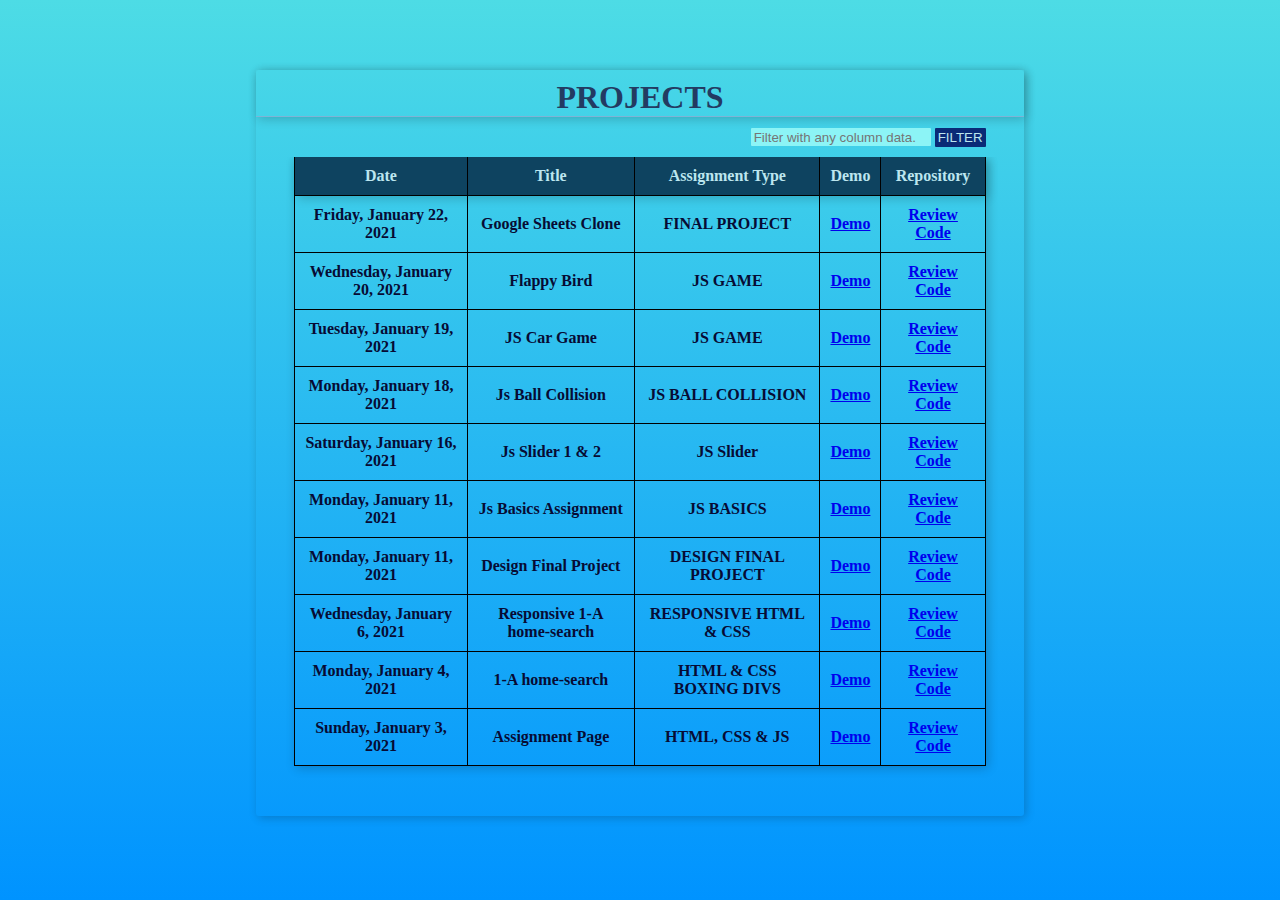
<file: index.html>
<!-- MAIN PAGE !! -->
<!DOCTYPE html>
<html lang="en">
<head>
    <meta charset="UTF-8">
    <title>Bhaskar's Projects</title>
    <meta name="viewport" content="width=device-width, initial-scale=1.0">
    <link rel="stylesheet" href="./css/main.css">
</head>
<body class="home-gradient-background">

<div class="elevated-container">
    <!-- Intro Start -->
    <div class="intro">
        <h1 class="intro__name">PROJECTS</h1>
    </div>
    <!-- Intro End -->

    <!-- Filter functionality START !! -->
    <div class="additional-feature-container">
        <div class="additional-feature__filter-container">
            <form id="additional-feature__form">
                <label>
                    <input type="text" id="filter-input" autocomplete="off" class="theme__input-box"
                           placeholder="Filter with any column data."
                    >
                    <button id="filter-input__button" class="theme__input-filter-button">FILTER</button>
                </label>
            </form>
        </div>
    </div>
    <!-- Filter functionality END !! -->

    <div class="project-table__container">
        <!-- Project Table Start !! -->
        <table class="project-table">
            <!-- Project Table head start !! -->
            <thead>
            <tr class="sticky-header">
                <th id="table__date">Date</th>
                <th id="table__title">Title</th>
                <th id="table__assignmentType">Assignment Type</th>
                <th id="table__demo">Demo</th>
                <th id="table__repository">Repository</th>
            </tr>
            </thead>
            <!-- Project Table Head End !! -->

            <tbody id="project-table">
            <!-- Will be replaced by project data !! -->
            </tbody>
        </table>
        <!-- Project Table End !! -->

        <!-- For message related to table !! -->
        <div class="project-table__message-container">
            <p id="project-table__message"></p>
        </div>
        <!-- END message related to table !! -->
    </div>
</div>

<!-- Scripts !! -->
<script type="module" src="./js/main.js"></script>
</body>
</html>
</file>
<file: css/main.css>
* {
    margin: 0;
    padding: 0;
}

::-webkit-scrollbar {
    width: 5px;
    height: 5px;
    color: #4DDCE5;
}

/* Track */
::-webkit-scrollbar-track {
    background-image: linear-gradient(180deg, #4DDCE5, #0093FF);
}

/* Handle */
::-webkit-scrollbar-thumb {
    background: #4DDCE5;
}

/* Handle on hover */
::-webkit-scrollbar-thumb:hover {
    background: #15e6f3;
}

/* FILTER CSS !! */
.additional-feature-container {
    padding-top: 3px;
    display: flex;
}

.additional-feature__filter-container {
    width: 100%;
    display: flex;
    justify-content: flex-end;
    margin-top: 1%;
    margin-right: 5%;
}

.theme__input-filter-button {
    background-color: #0a2a77;
    border: none;
    color: #bce6ef;
    padding: 2px 3px 2px 3px;
    border-radius: 1px;
}

.theme__input-box {
    background-color: #8cf4f6;
    border: none;
    border-radius: 1px;
    height: 18px;
    padding-left: 3px;
}

.theme__input-box:focus {
    outline: none;
    box-shadow: 1px 1px 10px rgba(0, 0, 0, 0.2);
}

/* END FILTER CSS !! */

.home-gradient-background {
    background-image: linear-gradient(180deg, #4DDCE5, #0093FF);
    background-repeat: no-repeat;
    background-attachment: fixed;
}

.project-table {
    margin-left: 5%;
    margin-right: 5%;
    width: 90%;
    color: #070b34;
    box-shadow: 2px 2px 10px rgba(0, 0, 0, 0.2);
}

.project-table__container {
    overflow-y: auto;
    overflow-x: auto;
    max-height: 650px;
    margin-top: 10px;
}

.elevated-container {
    margin-top: 70px;
    margin-left: 20%;
    margin-right: 20%;
    padding-bottom: 30px;
    width: 60%;

    border-radius: 3px;
    /*filter: blur(1px);*/
    box-shadow: 2px 2px 10px rgba(0, 0, 0, 0.2);
}


.intro {
    text-align: center;
    color: #233b62;
    font-weight: bold;
    font-family: "Century Gothic", serif;
}

.intro__name {
    border-bottom: #7eb4d6 1px solid;
    box-shadow: 2px 2px 10px rgba(0, 0, 0, 0.2);
    padding-top: 9px;
}

.project-table__message-container {
    text-align: center;
    margin-top: 20px;
}

/* Default styles for table !! */
/* Table Cell styles !! */
table, th, td {
    border-left: 1px solid black;
    border-right: 1px solid black;
    border-bottom: 1px solid black;
    border-collapse: collapse;
}

td, th {
    padding: 10px;
    text-align: center;
}

tbody {
    font-family: "Segoe UI Semibold", serif;
    font-weight: bold;
}

thead {
    background-color: #0e4360;
    font-family: "Century Gothic", serif;
    font-weight: bold;
    color: #bce6ef;
    box-shadow: 3px 3px 10px rgba(0, 0, 0, 0.2);
}


tbody tr:hover {
    background-color: rgba(0, 0, 0, 0.1);
    box-shadow: 1px 1px 3px rgba(0, 0, 0, 0.2);
}


th {
    position: -webkit-sticky;
    position: sticky;
    top: 0;
    box-shadow: 2px 2px 10px rgba(0, 0, 0, 0.2);
    background-color: #0e4360;
    margin-top: 0;
    cursor: ns-resize;
}


/* FOR MOBILE DEVICE !! */

@media only screen and (max-width: 1024px) {
    .elevated-container {
        margin-top: 30px;
        margin-left: 2%;
        margin-right: 2%;
        padding-bottom: 30px;
        width: 96%;
    }

    .project-table__message-container {
        margin-bottom: 20px;
    }
}
</file>
